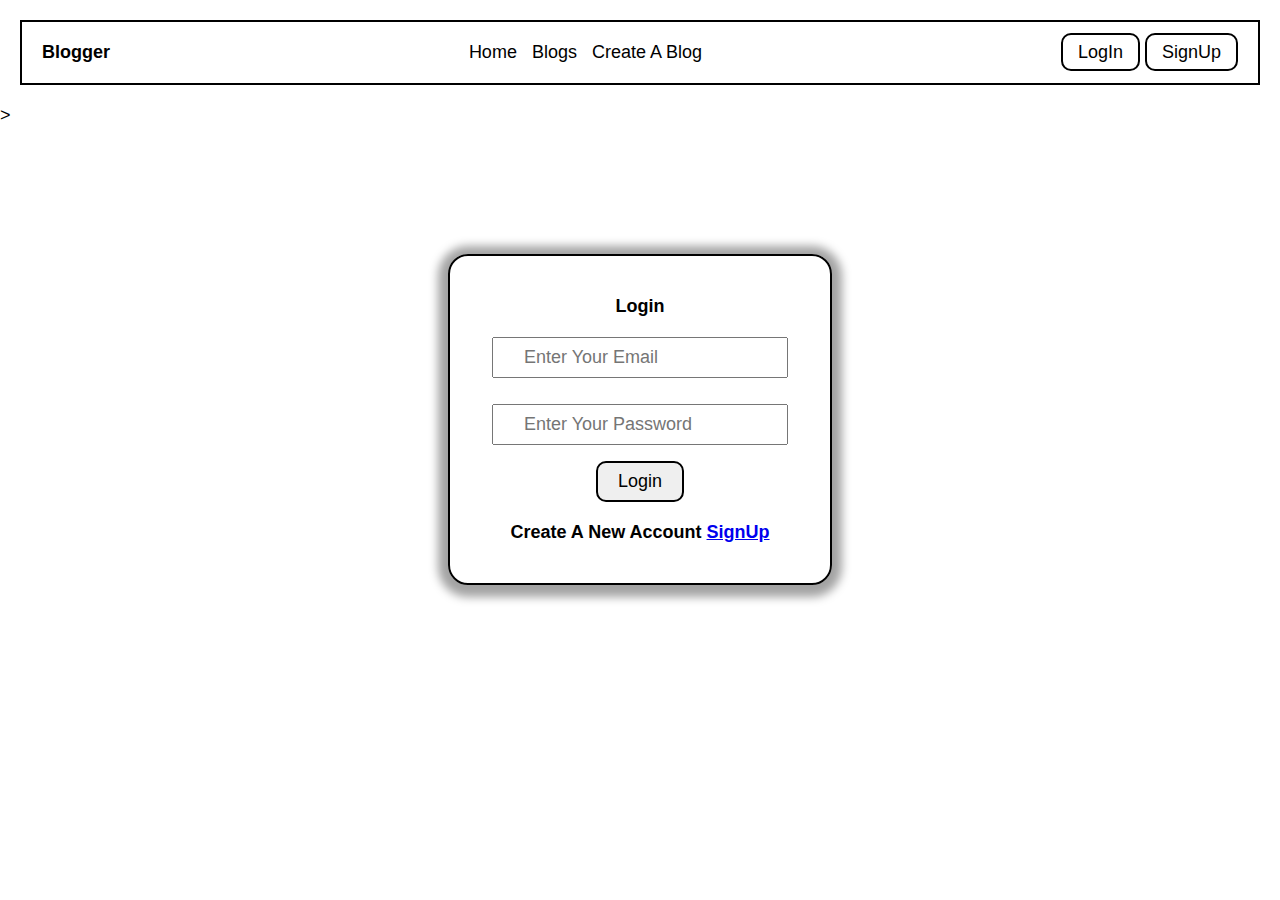
<file: tac-blog-app-up1/index.html>
<!DOCTYPE html>
<html lang="en">
<head>
    <meta charset="UTF-8">
    <meta name="viewport" content="width=device-width, initial-scale=1.0">
    <link rel="stylesheet" href="./style.css">
    <link rel="stylesheet" href="./responsive.css">
    <title>Login</title>
</head>
<body>
    <nav>
         <div class="logo">
            <h1>Blogger</h1>
        </div>
        <div class="links">
            <a href="./dash.html">Home</a>
            <a href="./all-blog.html">Blogs</a>
            <a href="./createb.html">Create A Blog</a>
        </div>
        <div class="btns">
            <a href="./index.html">LogIn</a>
            <a href="./signup.html">SignUp</a>
        </div>
    </nav>>
    <div class="main">
        <h1>Login</h1>
        <form action="#">
            <input type="email" placeholder="Enter Your Email" name="user-email" required><br>
            <input type="password" placeholder="Enter Your Password" name="user-password" required><br>
            <button type="submit">Login</button>
            <h5>Create A New Account <a href="#">SignUp</a></h5>

        </form>
    </div>
</body>
</html>
</file>
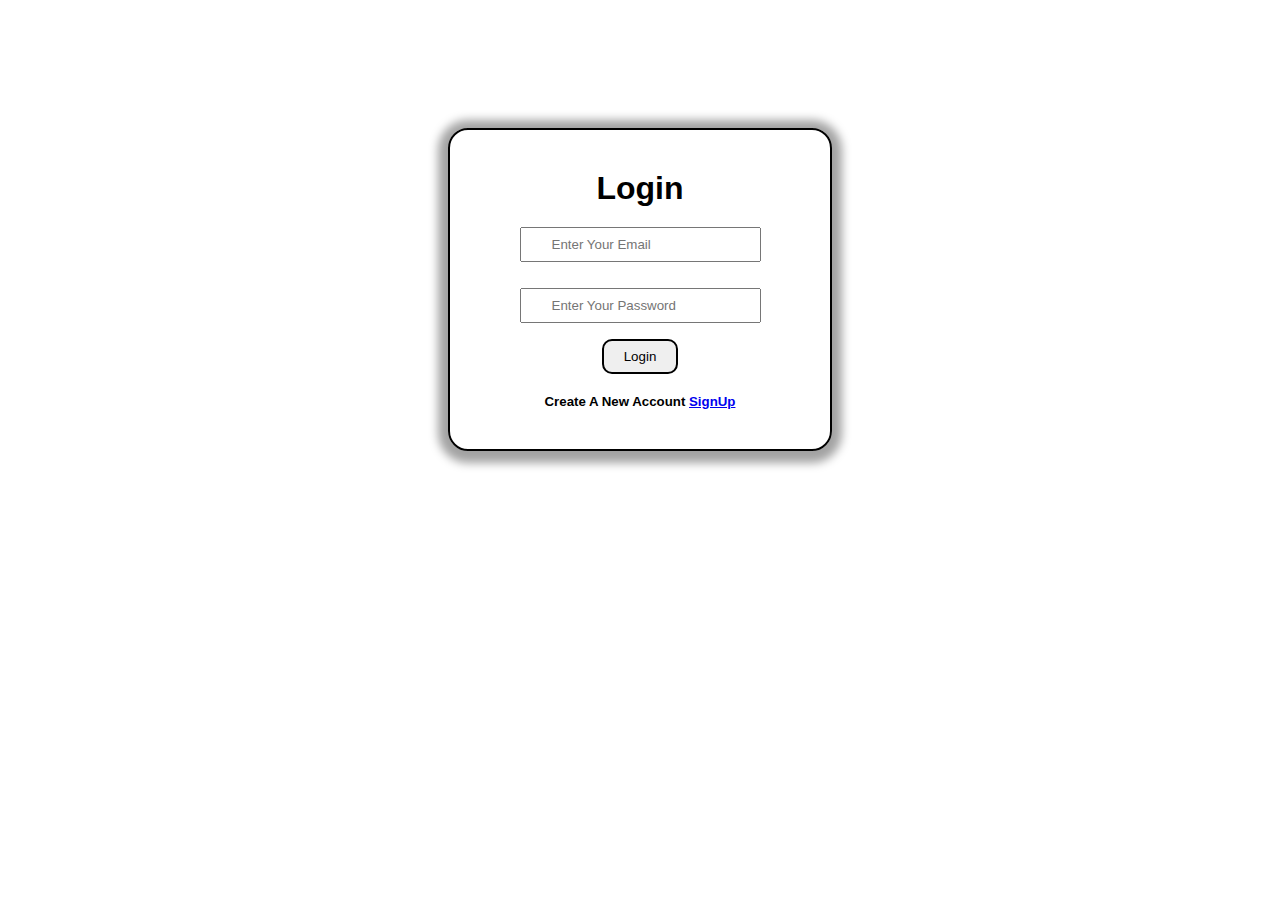
<file: tac-blog-app/index.html>
<!DOCTYPE html>
<html lang="en">
<head>
    <meta charset="UTF-8">
    <meta name="viewport" content="width=device-width, initial-scale=1.0">
    <link rel="stylesheet" href="./style.css">
    <link rel="stylesheet" href="./responsive.css">
    <title>Login</title>
</head>
<body>
    
    <div class="main">
        <h1>Login</h1>
        <form action="#">
            <input type="email" placeholder="Enter Your Email" name="user-email" required><br>
            <input type="password" placeholder="Enter Your Password" name="user-password" required><br>
            <button type="submit">Login</button>
            <h5>Create A New Account <a href="#">SignUp</a></h5>

        </form>
    </div>
</body>
</html>
</file>
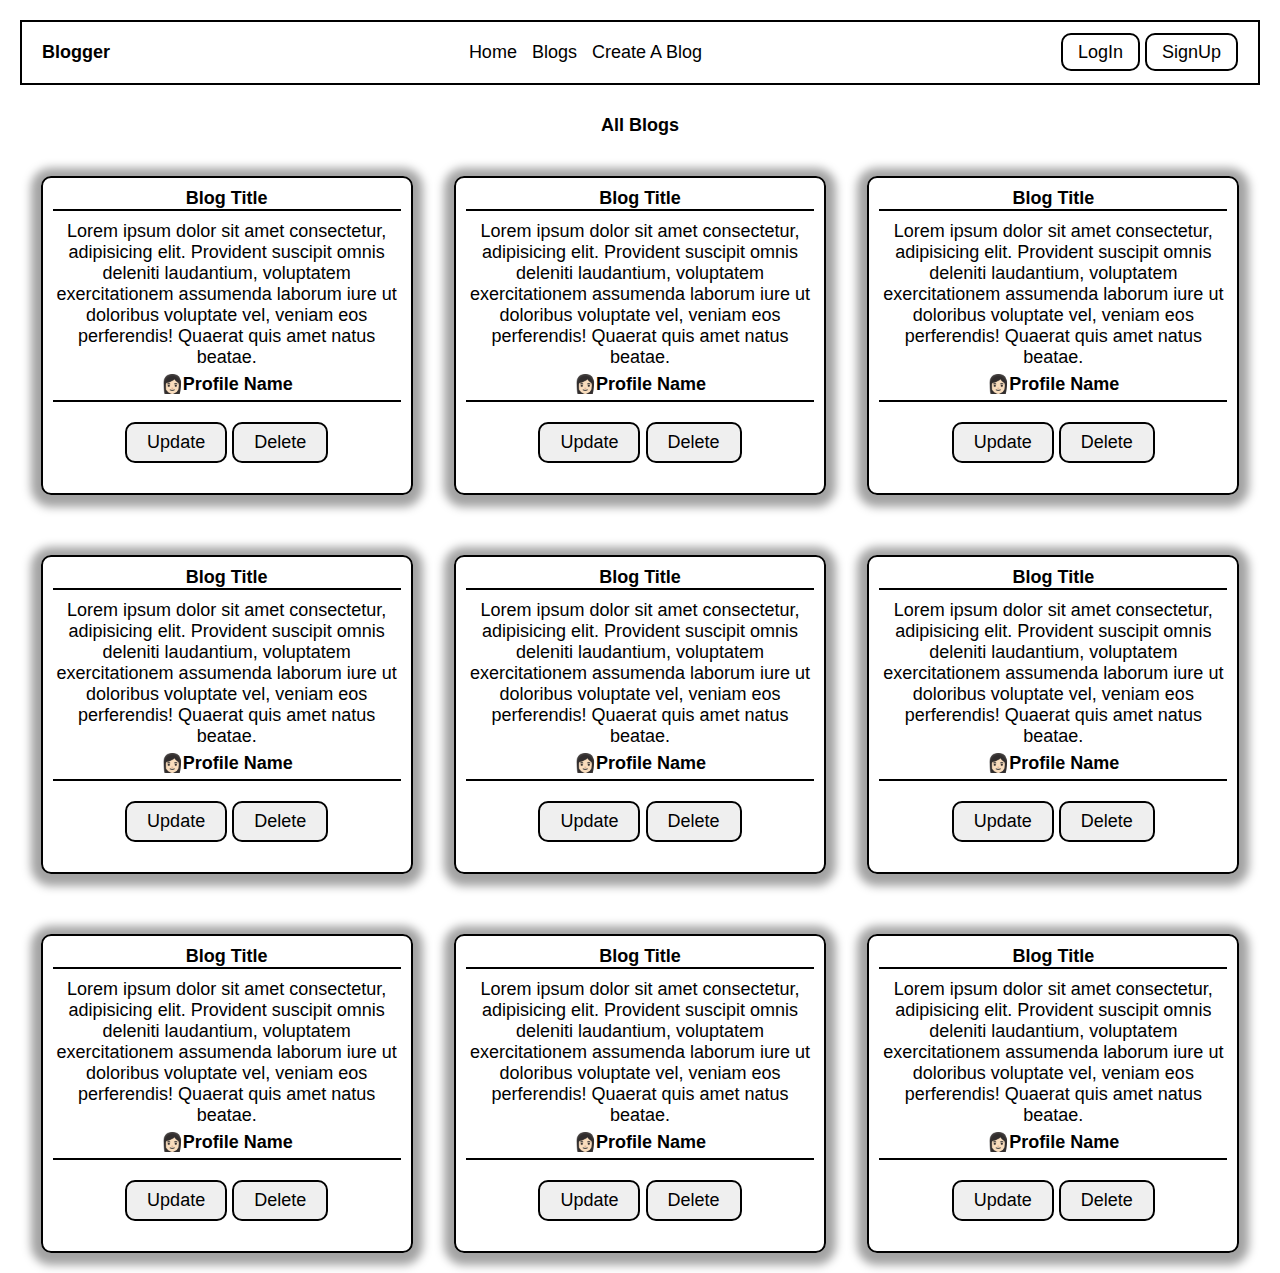
<file: tac-blog-app-up1/all-blog.html>
<!DOCTYPE html>
<html lang="en">
<head>
    <meta charset="UTF-8">
    <meta name="viewport" content="width=device-width, initial-scale=1.0">
    <link rel="stylesheet" href="./style.css">
    <link rel="stylesheet" href="./responsive.css">
    <title>All Blog</title>
</head>
<body>
    <nav>
        <div class="logo">
            <h1>Blogger</h1>
        </div>
        <div class="links">
            <a href="./dash.html">Home</a>
            <a href="./all-blog.html">Blogs</a>
            <a href="./createb.html">Create A Blog</a>
        </div>
        <div class="btns">
            <a href="./index.html">LogIn</a>
            <a href="./signup.html">SignUp</a>
        </div>
    </nav>
    <center><h1 style="margin-top: 30px;">All Blogs</h1></center>
    <div class="boxes">
        <div class="box">
            <h2>Blog Title</h2><hr>
            <p>Lorem ipsum dolor sit amet consectetur, adipisicing elit. Provident suscipit omnis deleniti laudantium, voluptatem exercitationem assumenda laborum iure ut doloribus voluptate vel, veniam eos perferendis! Quaerat quis amet natus beatae.</p>
            <h4>👩🏻</i>Profile Name</h4><hr>
            <button>Update</button>
            <button>Delete</button>
        </div>
        <div class="box">
               <h2>Blog Title</h2><hr>
            <p>Lorem ipsum dolor sit amet consectetur, adipisicing elit. Provident suscipit omnis deleniti laudantium, voluptatem exercitationem assumenda laborum iure ut doloribus voluptate vel, veniam eos perferendis! Quaerat quis amet natus beatae.</p>
            <h4>👩🏻</i>Profile Name</h4><hr>
            <button>Update</button>
            <button>Delete</button>
        </div>
        <div class="box">
               <h2>Blog Title</h2><hr>
            <p>Lorem ipsum dolor sit amet consectetur, adipisicing elit. Provident suscipit omnis deleniti laudantium, voluptatem exercitationem assumenda laborum iure ut doloribus voluptate vel, veniam eos perferendis! Quaerat quis amet natus beatae.</p>
            <h4>👩🏻</i>Profile Name</h4><hr>
            <button>Update</button>
            <button>Delete</button>
        </div>
    </div>
    <div class="boxes">
        <div class="box">
            <h2>Blog Title</h2><hr>
            <p>Lorem ipsum dolor sit amet consectetur, adipisicing elit. Provident suscipit omnis deleniti laudantium, voluptatem exercitationem assumenda laborum iure ut doloribus voluptate vel, veniam eos perferendis! Quaerat quis amet natus beatae.</p>
            <h4>👩🏻</i>Profile Name</h4><hr>
            <button>Update</button>
            <button>Delete</button>
        </div>
        <div class="box">
               <h2>Blog Title</h2><hr>
            <p>Lorem ipsum dolor sit amet consectetur, adipisicing elit. Provident suscipit omnis deleniti laudantium, voluptatem exercitationem assumenda laborum iure ut doloribus voluptate vel, veniam eos perferendis! Quaerat quis amet natus beatae.</p>
            <h4>👩🏻</i>Profile Name</h4><hr>
            <button>Update</button>
            <button>Delete</button>
        </div>
        <div class="box">
               <h2>Blog Title</h2><hr>
            <p>Lorem ipsum dolor sit amet consectetur, adipisicing elit. Provident suscipit omnis deleniti laudantium, voluptatem exercitationem assumenda laborum iure ut doloribus voluptate vel, veniam eos perferendis! Quaerat quis amet natus beatae.</p>
            <h4>👩🏻</i>Profile Name</h4><hr>
            <button>Update</button>
            <button>Delete</button>
        </div>
    </div>
    <div class="boxes">
        <div class="box">
            <h2>Blog Title</h2><hr>
            <p>Lorem ipsum dolor sit amet consectetur, adipisicing elit. Provident suscipit omnis deleniti laudantium, voluptatem exercitationem assumenda laborum iure ut doloribus voluptate vel, veniam eos perferendis! Quaerat quis amet natus beatae.</p>
            <h4>👩🏻</i>Profile Name</h4><hr>
            <button>Update</button>
            <button>Delete</button>
        </div>
        <div class="box">
               <h2>Blog Title</h2><hr>
            <p>Lorem ipsum dolor sit amet consectetur, adipisicing elit. Provident suscipit omnis deleniti laudantium, voluptatem exercitationem assumenda laborum iure ut doloribus voluptate vel, veniam eos perferendis! Quaerat quis amet natus beatae.</p>
            <h4>👩🏻</i>Profile Name</h4><hr>
            <button>Update</button>
            <button>Delete</button>
        </div>
        <div class="box">
               <h2>Blog Title</h2><hr>
            <p>Lorem ipsum dolor sit amet consectetur, adipisicing elit. Provident suscipit omnis deleniti laudantium, voluptatem exercitationem assumenda laborum iure ut doloribus voluptate vel, veniam eos perferendis! Quaerat quis amet natus beatae.</p>
            <h4>👩🏻</i>Profile Name</h4><hr>
            <button>Update</button>
            <button>Delete</button>
        </div>
    </div>
</body>
</html>
</file>
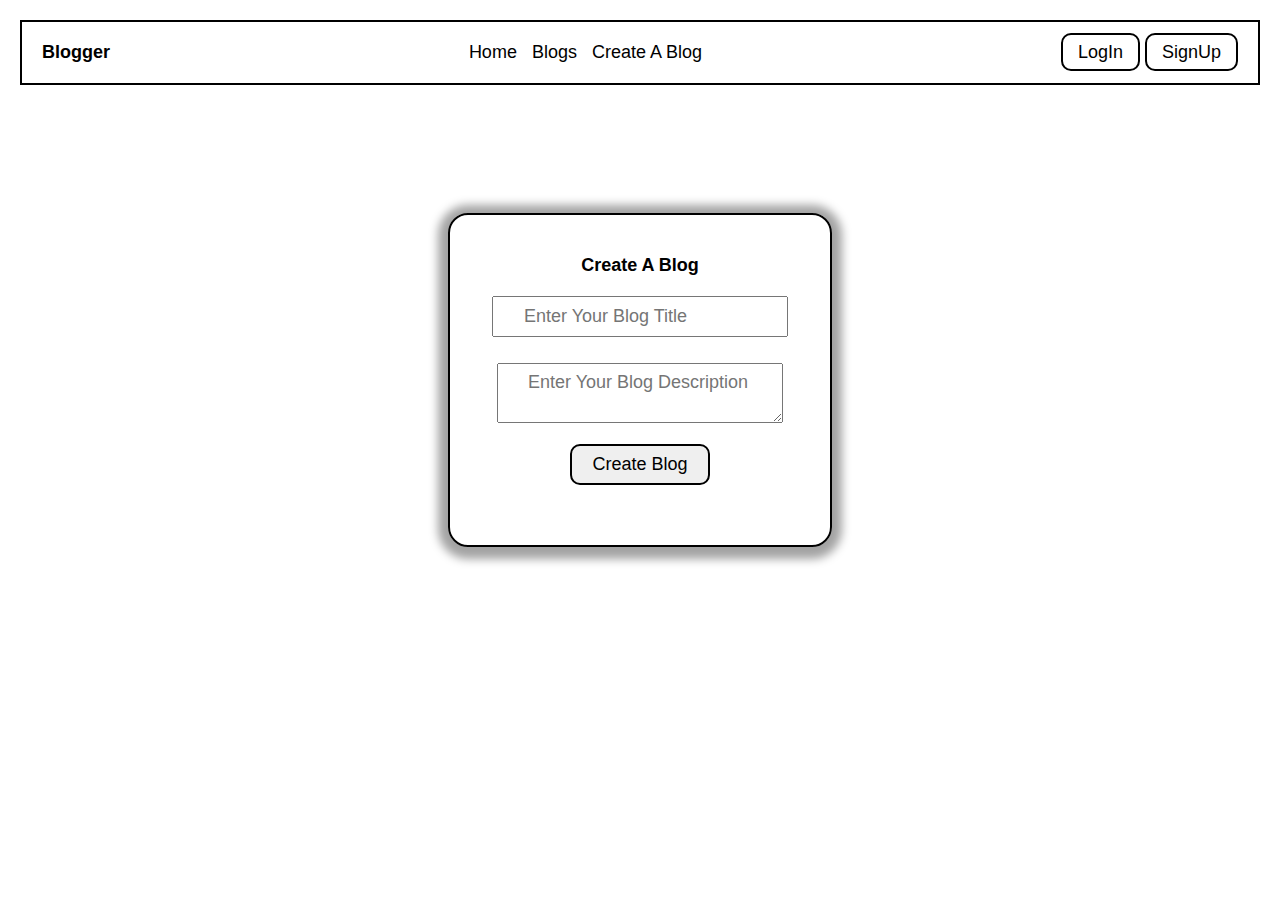
<file: tac-blog-app-up1/createb.html>
<!DOCTYPE html>
<html lang="en">
<head>
    <meta charset="UTF-8">
    <meta name="viewport" content="width=device-width, initial-scale=1.0">
    <link rel="stylesheet" href="./style.css">
    <link rel="stylesheet" href="./responsive.css">
    <title>CreateBlog</title>
</head>
<body>
    <nav>
           <div class="logo">
            <h1>Blogger</h1>
        </div>
        <div class="links">
            <a href="./dash.html">Home</a>
            <a href="./all-blog.html">Blogs</a>
            <a href="./createb.html">Create A Blog</a>
        </div>
        <div class="btns">
            <a href="./index.html">LogIn</a>
            <a href="./signup.html">SignUp</a>
        </div>
    </nav>
     <div class="main">
        <h1>Create A Blog</h1>
        <form action="#">
            <input type="text" placeholder="Enter Your Blog Title" name="user-title" required><br>
            <textarea name="user-des" placeholder="Enter Your Blog Description"></textarea>
            <button type="submit">Create Blog</button>
         

        </form>
    </div>
</body>
</html>
</file>
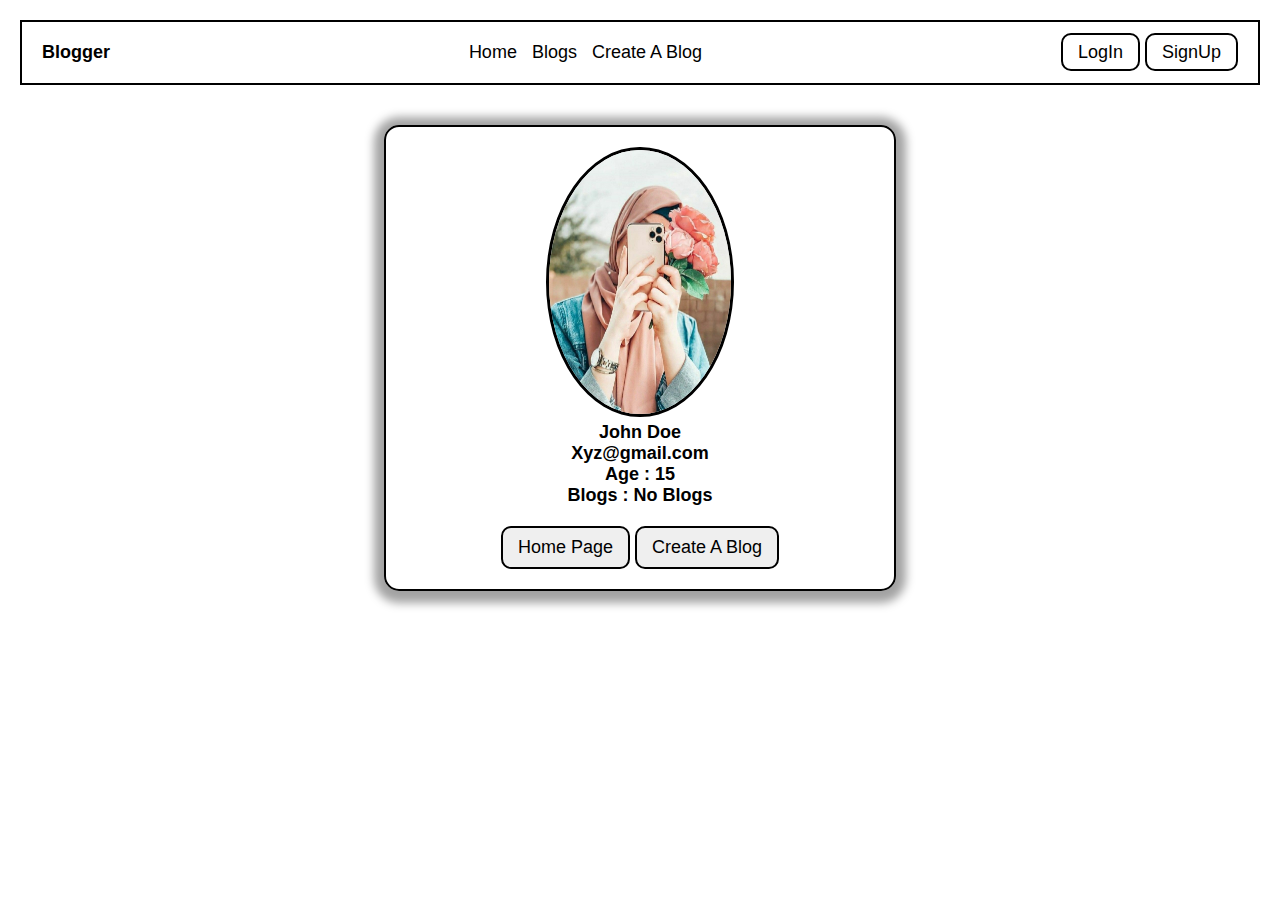
<file: tac-blog-app-up1/dash.html>
<!DOCTYPE html>
<html lang="en">
<head>
    <meta charset="UTF-8">
    <meta name="viewport" content="width=device-width, initial-scale=1.0">
    <link rel="stylesheet" href="./style.css">
    <title>DashBoard</title>
</head>
<body>
    <nav>
           <div class="logo">
            <h1>Blogger</h1>
        </div>
        <div class="links">
            <a href="./dash.html">Home</a>
            <a href="./all-blog.html">Blogs</a>
            <a href="./createb.html">Create A Blog</a>
        </div>
        <div class="btns">
            <a href="./index.html">LogIn</a>
            <a href="./signup.html">SignUp</a>
        </div>
    </nav>

    <div class="dash">
        <div class="pro">
            <div class="imag">
                <img src="./image.jpg" alt="profile-image">
            </div>
            <div class="details">
              <h1>John Doe</h1>
              <h4>Xyz@gmail.com</h4>
              <h4>Age : 15</h4>
              <h4>Blogs : No Blogs</h4>
              <button>Home Page</button>
              <button>Create A Blog</button>
            </div>
        </div>
        
    </div>

    <!-- Here Is My Code  -->
</body>

</html>
</file>
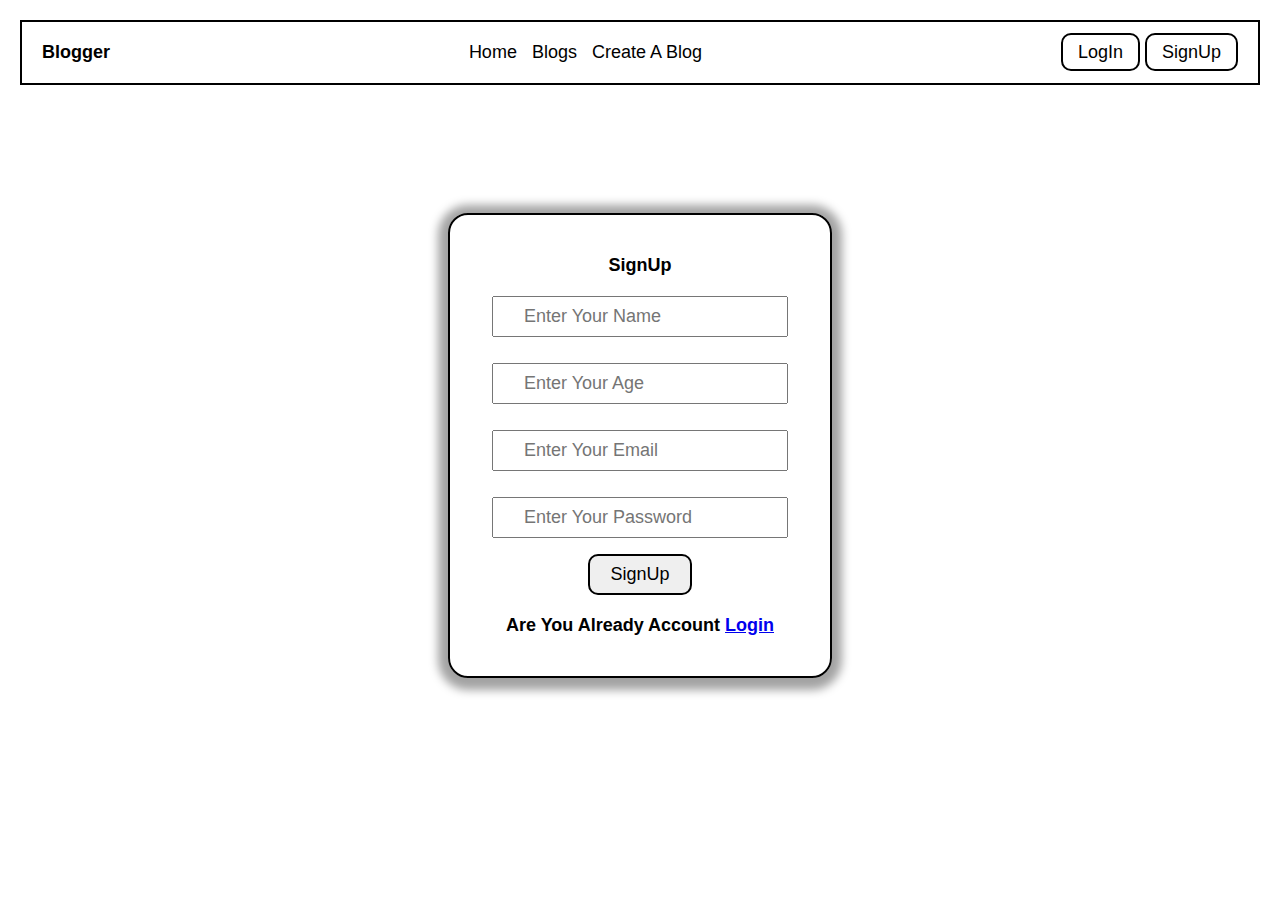
<file: tac-blog-app-up1/signup.html>
<!DOCTYPE html>
<html lang="en">
<head>
    <meta charset="UTF-8">
    <meta name="viewport" content="width=device-width, initial-scale=1.0">
     <link rel="stylesheet" href="./style.css">
     <link rel="stylesheet" href="./responsive.css">
    <title>SignUp</title>
</head>
<body>
    <nav>
        <div class="logo">
            <h1>Blogger</h1>
        </div>
        <div class="links">
            <a href="./dash.html">Home</a>
            <a href="./all-blog.html">Blogs</a>
            <a href="./createb.html">Create A Blog</a>
        </div>
        <div class="btns">
            <a href="./index.html">LogIn</a>
            <a href="./signup.html">SignUp</a>
        </div>
    </nav>
        <div class="main">
            <h1>SignUp</h1>
        <form action="#">
            
            <input type="text" placeholder="Enter Your Name" name="user-name" required><br>
            <input type="number" placeholder="Enter Your Age" name="user-age" required><br>
            <input type="email" placeholder="Enter Your Email" name="user-email" required><br>
            <input type="password" placeholder="Enter Your Password" name="user-password" required><br>
            <button type="submit">SignUp</button>
            <h5>Are You Already Account <a href="#">Login</a></h5>

        </form>
    </div>
</body>
</html>
</file>
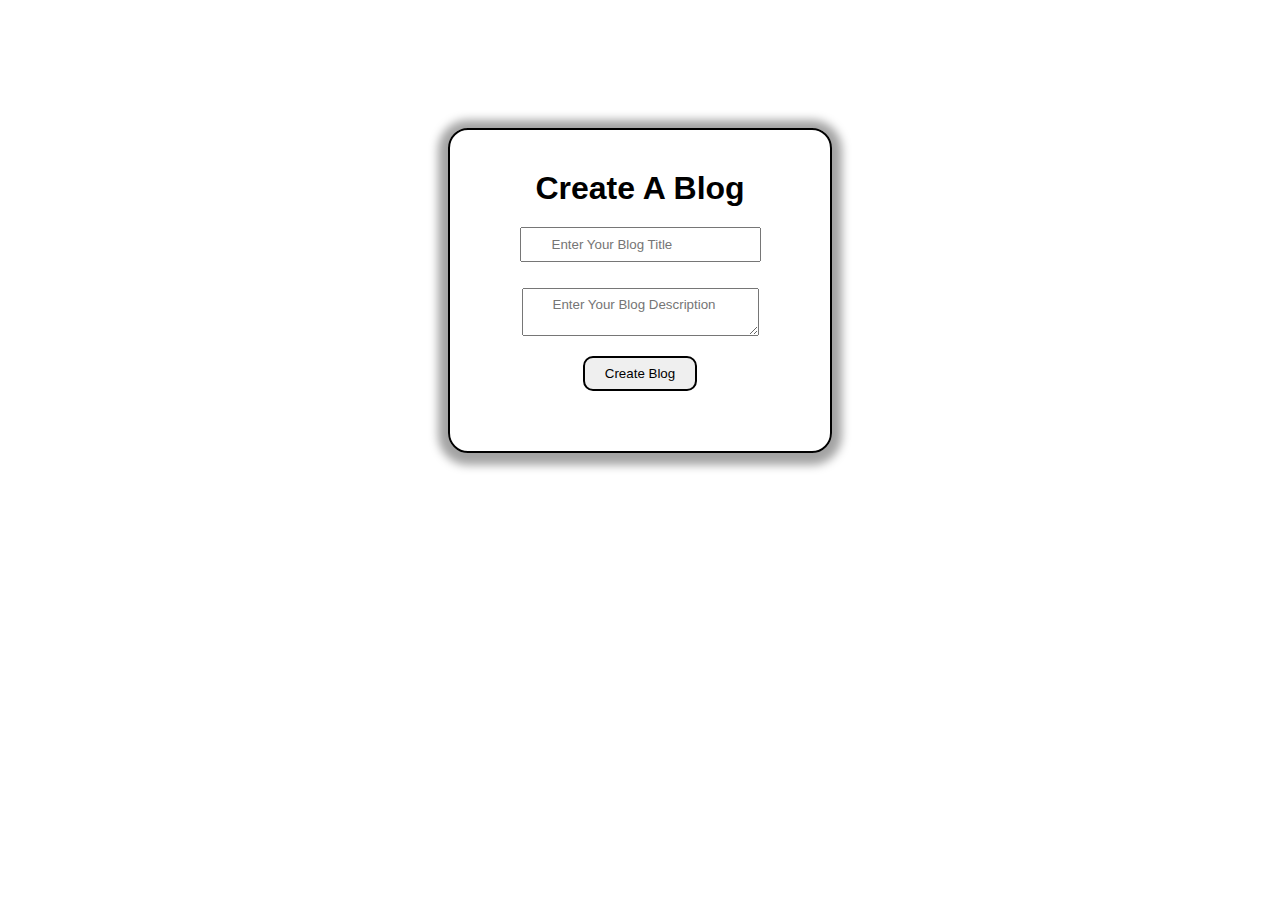
<file: tac-blog-app/createb.html>
<!DOCTYPE html>
<html lang="en">
<head>
    <meta charset="UTF-8">
    <meta name="viewport" content="width=device-width, initial-scale=1.0">
    <link rel="stylesheet" href="./style.css">
    <link rel="stylesheet" href="./responsive.css">
    <title>CreateBlog</title>
</head>
<body>
     <div class="main">
        <h1>Create A Blog</h1>
        <form action="#">
            <input type="text" placeholder="Enter Your Blog Title" name="user-title" required><br>
            <textarea name="user-des" placeholder="Enter Your Blog Description"></textarea>
            <button type="submit">Create Blog</button>
         

        </form>
    </div>
</body>
</html>
</file>
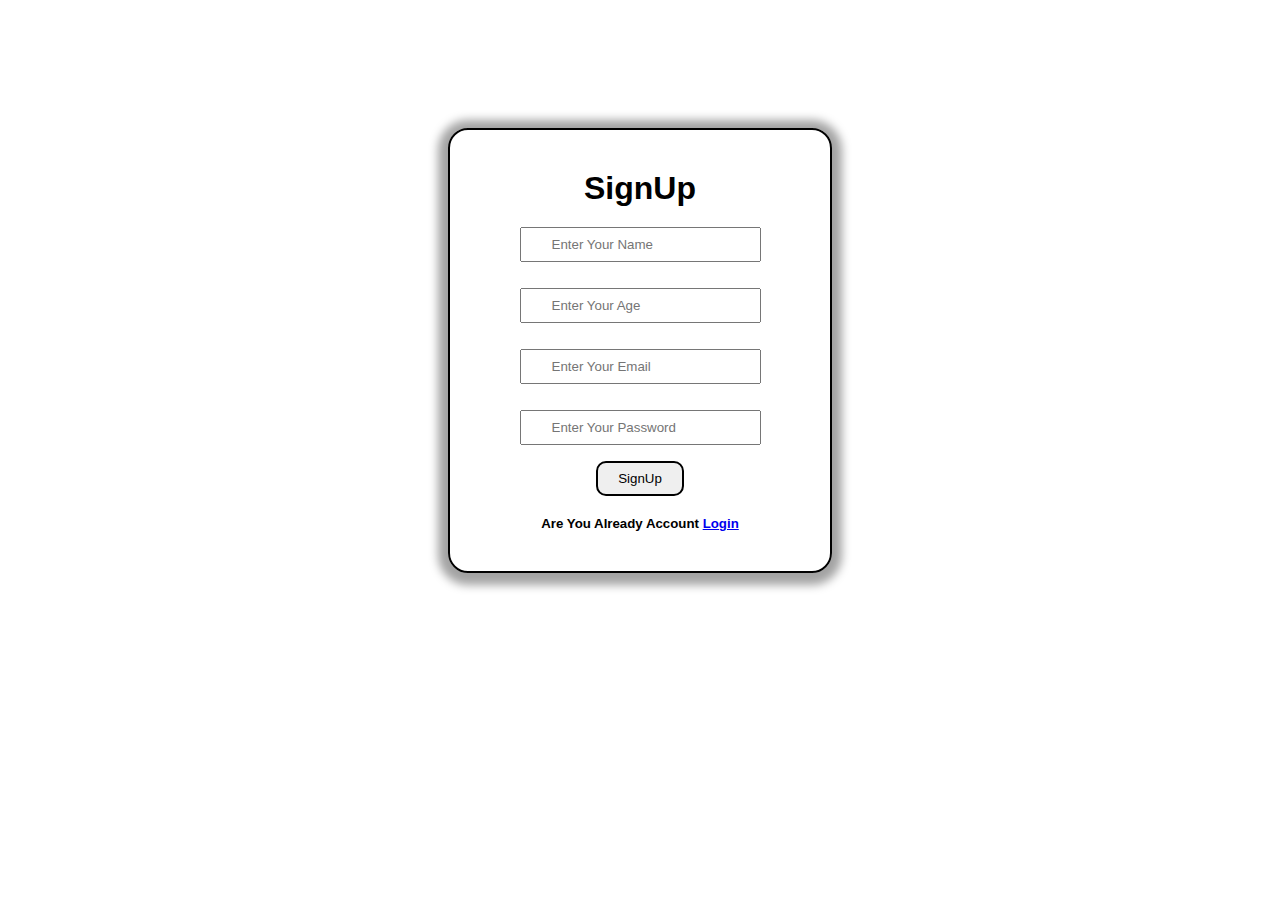
<file: tac-blog-app/signup.html>
<!DOCTYPE html>
<html lang="en">
<head>
    <meta charset="UTF-8">
    <meta name="viewport" content="width=device-width, initial-scale=1.0">
     <link rel="stylesheet" href="./style.css">
     <link rel="stylesheet" href="./responsive.css">
    <title>SignUp</title>
</head>
<body>
        <div class="main">
            <h1>SignUp</h1>
        <form action="#">
            
            <input type="text" placeholder="Enter Your Name" name="user-name" required><br>
            <input type="number" placeholder="Enter Your Age" name="user-age" required><br>
            <input type="email" placeholder="Enter Your Email" name="user-email" required><br>
            <input type="password" placeholder="Enter Your Password" name="user-password" required><br>
            <button type="submit">SignUp</button>
            <h5>Are You Already Account <a href="#">Login</a></h5>

        </form>
    </div>
</body>
</html>
</file>
<file: tac-blog-app-up1/style.css>
*{
    margin: 0%;
    padding: 0%;
    box-sizing: border-box;
    font-family: 'Lucida Sans', 'Lucida Sans Regular', 'Lucida Grande', 'Lucida Sans Unicode', Geneva, Verdana, sans-serif;
    font-size: 18px;
}
/* login - signup - createblog*/
.main{
    border: 2px solid rgb(0, 0, 0);
    width: 30%;
    margin: 0 auto;
    margin-top: 10%;
    padding: 40px 30px;
    height: auto;
    text-align: center;
    border-radius: 20px;
    box-shadow: -0px 2px 10px 10px #0000005d;
}
.main input,textarea{
    padding: 8px 30px;
    margin: 20px 0px 6px 0px;
    outline: 0;
}
.main button{
    margin: 0 auto;
    display: block;
    margin-top: 10px;
    padding: 8px 20px;
    margin-bottom: 20px;
    border: 2px solid rgb(0, 0, 0);
    border-radius: 10px;
    transition: 0.7s;
}
.main button:hover{
    background-color: black;
    color: white;
    border: 2px solid white;
}


/* login - signup - createblog*/

/* All Blog */
.boxes{
    display: flex;
    align-items: center;
    justify-content: space-around;
    /* border: 2px solid red; */
    text-align: center;
    padding: 20px;
}
.boxes .box{
    width: 30%;
    height: auto;
    overflow: hidden;
    border: 2px solid black;
    border-radius: 10px;
    margin-top: 20px;
    padding: 10px;
    box-shadow: -0px 2px 10px 10px #0000005d;



}
.boxes .box hr{
    border: 1px solid black;
    margin-bottom: 10px;
}
.boxes .box h4{
    margin: 5px;
}
.boxes .box button{
   
    margin: 0 auto;
    margin-top: 10px;
    padding: 8px 20px;
    margin-bottom: 20px;
    border: 2px solid rgb(0, 0, 0);
    border-radius: 10px;
    transition: 0.7s;


    
}
.boxes .box  button:hover{
    background-color: black;
    color: white;
    border: 2px solid white;

}
/* All Blog */

/* Dashboard */
nav{
    display: flex;
    align-items: center;
    justify-content: space-between;
    padding: 20px;
    border: 2px solid black;
    margin: 20px;
}
nav .links a{
    margin: 5px;
    text-decoration: none;
    color: black;
    transition: 0.7s;
    border-bottom: 5px solid white;


}

nav .links a:hover{
    border-bottom: 5px solid black;
}
nav .btns a{
     
    padding: 7px 15px;
    border: 2px solid rgb(0, 0, 0);
    border-radius: 10px;
    transition: 0.7s;
    text-decoration: none;
    color: black;
}
nav .btns a:hover{
    background-color: black;
    color: white;
    border: 2px solid white;
  

}
.dash{
    
    display: flex;
    align-items: center;
    justify-content: space-around;

}
.pro{
    border: 2px solid black;
    height: auto;
    width: 40%;
    text-align: center;
    padding: 20px;
    box-shadow: -0px 2px 10px 10px #0000005d;
  border-radius: 15px;
  margin: 20px;
    
}
.pro .imag{
 width: 40%;
 margin: 0 auto;
}
.pro .imag img{
 width: 100%;
 height: 30vh;
 border-radius:50%;
 border: 3px solid black;
}
.pro .details button{
    
    padding: 9px 15px;
    border: 2px solid rgb(0, 0, 0);
    border-radius: 10px;
    transition: 0.7s;
    text-decoration: none;
    color: black;
    margin-top: 20px;
}
.pro .details button a{
    text-decoration: none;
    color: rgb(194, 238, 255);
}
.pro .details button:hover{
 background-color: black;
    color: white;
    border: 2px solid white;
}


/* Dashboard */
</file>
<file: tac-blog-app-up1/responsive.css>
/* login - signup - createblog*/
@media (max-width: 950px)and (min-width:500px) {
    
    .main{
        width: 50%;
        padding: 20px;
        font-size: 16px;
    }
    .main input,textarea{
        width: 70%;
      padding: 8px 20px;
      margin-top: 10px;
    }
}
@media (max-width: 499px) {
 
    .main{
        width: 80%;
        padding: 30px;
        font-size: 14px;
    }
    .main input , textarea{
        width: 100% ;
      padding: 3px 10px;
      margin-top: 10px;
    }
}
/* login - signup - createblog*/

/* All Blogs */
@media (max-width:805px) and (min-width:450px) {
    
    .boxes{
        flex-direction: column;
    }
    .boxes .box{
    width: 70%;
    }
}
@media (max-width:450px) {
    
    .boxes{
        flex-direction: column;
    }
    .boxes .box{
    width: 100%;
    }
}

/* All Blogs */
</file>
<file: tac-blog-app/style.css>
*{
    margin: 0%;
    padding: 0%;
    box-sizing: border-box;
    font-family: 'Lucida Sans', 'Lucida Sans Regular', 'Lucida Grande', 'Lucida Sans Unicode', Geneva, Verdana, sans-serif;
}
/* login - signup - createblog*/
.main{
    border: 2px solid rgb(0, 0, 0);
    width: 30%;
    margin: 0 auto;
    margin-top: 10%;
    padding: 40px 30px;
    height: auto;
    text-align: center;
    border-radius: 20px;
    box-shadow: -0px 2px 10px 10px #0000005d;
}
.main input,textarea{
    padding: 8px 30px;
    margin: 20px 0px 6px 0px;
    outline: 0;
}
.main button{
    margin: 0 auto;
    display: block;
    margin-top: 10px;
    padding: 8px 20px;
    margin-bottom: 20px;
    border: 2px solid rgb(0, 0, 0);
    border-radius: 10px;
    transition: 0.7s;
}
.main button:hover{
    background-color: black;
    color: white;
    border: 2px solid white;
}


/* login - signup - createblog*/
</file>
<file: tac-blog-app/responsive.css>
/* login - signup - createblog*/
@media (max-width: 950px)and (min-width:500px) {
    
    .main{
        width: 50%;
        padding: 20px;
        font-size: 16px;
    }
    .main input,textarea{
        width: 70%;
      padding: 8px 20px;
      margin-top: 10px;
    }
}
@media (max-width: 499px) {
 
    .main{
        width: 80%;
        padding: 30px;
        font-size: 14px;
    }
    .main input , textarea{
        width: 100% ;
      padding: 3px 10px;
      margin-top: 10px;
    }
}
/* login - signup - createblog*/
</file>
